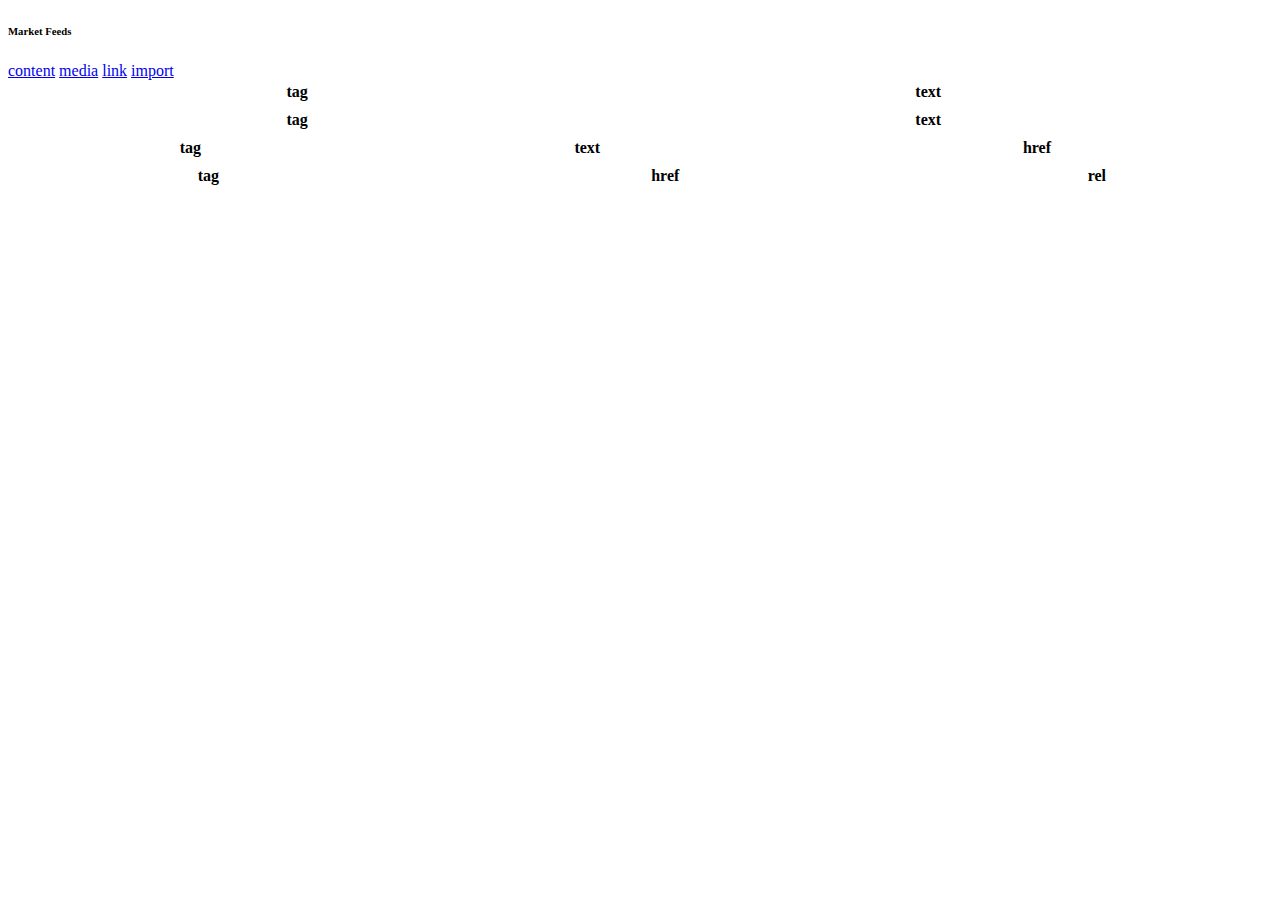
<file: src/main/resources/templates/document.html>
<!DOCTYPE html>
<html
  xmlns:layout="http://www.w3.org/1999/xhtml"
  layout:decorate="~{fragments/main_layout}"
>
  <head> </head>

  <body>
    <div layout:fragment="content" class="container-fluid">
      <div class="row m-2">
        <div class="card text-center">
          <div class="card-header" th:text="${feed.name}"/>
          <div class="card-body">
            <h5 class="card-title" th:text="${doc.title}" />
            <p class="card-text" th:text="${doc.title}" />
            <a
              th:text="Back"
              th:href="@{/news(feedId=${feed.id})}"
              class="btn btn-primary"
            />
            <a
              th:text="Link"
              th:href="${doc.link}"
              target="_blank"
              class="btn btn-primary"
            />
          </div>
          <div
            class="card-footer text-muted"
            th:text="${#temporals.format(doc.publishedDate, 'E, LLL-dd-yyyy h:mm a')}"
          />
        </div>
      </div>

      <div class="row m-2">
        <div class="card shadow">
          <div class="card-header py-3">
            <h6 class="m-0 font-weight-bold text-primary">
              Market Feeds
            </h6>
          </div>
          <div class="card-body">
            <nav>
              <div class="nav nav-pills mb-3" id="v-pills-tab" role="tablist">
                <a
                  class="nav-link active"
                  id="v-pills-content-tab"
                  data-toggle="pill"
                  href="#v-pills-content"
                  role="tab"
                  aria-controls="v-pills-content"
                  aria-selected="true"
                  >content</a
                >
                <a
                  class="nav-link"
                  id="v-pills-media-tab"
                  data-toggle="pill"
                  href="#v-pills-media"
                  role="tab"
                  aria-controls="v-pills-media"
                  aria-selected="false"
                  >media</a
                >
                <a
                  class="nav-link"
                  id="v-pills-link-tab"
                  data-toggle="pill"
                  href="#v-pills-link"
                  role="tab"
                  aria-controls="v-pills-link"
                  aria-selected="false"
                  >link</a
                >
                <a
                  class="nav-link"
                  id="v-pills-import-tab"
                  data-toggle="pill"
                  href="#v-pills-import"
                  role="tab"
                  aria-controls="v-pills-import"
                  aria-selected="false"
                  >import</a
                >
              </div>
            </nav>
            <div class="tab-content" id="v-pills-tabContent">
              <div
                class="tab-pane fade show active"
                id="v-pills-content"
                role="tabpanel"
                aria-labelledby="v-pills-content-tab"
              >
                <table
                  id="tcontent"
                  class="table table-striped table-bordered table-responsive"
                  style="width: 100%;"
                >
                  <thead>
                    <th>tag</th>
                    <th>text</th>
                  </thead>
                  <tbody>
                    <tr th:each="content: ${doc.content}">
                      <td th:text="${content.tag}" />
                      <td th:text="${content.text}" />
                    </tr>
                  </tbody>
                </table>
              </div>
              <div
                class="tab-pane fade"
                id="v-pills-media"
                role="tabpanel"
                aria-labelledby="v-pills-media-tab"
              >
                <table
                  id="tmedia"
                  class="table table-striped table-bordered table-responsive"
                  style="width: 100%;"
                >
                  <thead>
                    <th>tag</th>
                    <th>text</th>
                  </thead>
                  <tbody>
                    <tr th:each="media: ${doc.media}">
                      <td th:text="${media.tag}" />
                      <td>
                        <!-- <a th:if="${media instanceof T(com.borgescloud.markets.news.model.NewsView.Image)}" class="btn" rel="popover" th:data-img="${media.src}" th:text="${media.src}"/> -->
                        <a th:if="${media instanceof T(com.borgescloud.markets.news.model.NewsView.Image)}"  th:href="${media.src}" target="_blank" th:text="${media.src}"/>
                        <span th:unless="${media instanceof T(com.borgescloud.markets.news.model.NewsView.Image)}" th:text="${media.src}" />
                      </td>
                      </span>
                      </td>
                    </tr>
                  </tbody>
                </table>
              </div>
              <div
                class="tab-pane fade"
                id="v-pills-link"
                role="tabpanel"
                aria-labelledby="v-pills-link-tab"
              >
                <table
                  id="tlink"
                  class="table table-striped table-bordered table-responsive"
                  style="width: 100%;"
                >
                  <thead>
                    <th>tag</th>
                    <th>text</th>
                    <th>href</th>
                  </thead>
                  <tbody>
                    <tr th:each="link: ${doc.links}">
                      <td th:text="${link.tag}" />
                      <td th:text="${link.text}" />
                      <td th:text="${link.href}" />
                    </tr>
                  </tbody>
                </table>
              </div>
              <div
                class="tab-pane fade"
                id="v-pills-import"
                role="tabpanel"
                aria-labelledby="v-pills-import-tab"
              >
                <table
                  id="timport"
                  class="table table-striped table-bordered table-responsive"
                  style="width: 100%;"
                >
                  <thead>
                    <th>tag</th>
                    <th>href</th>
                    <th>rel</th>
                  </thead>
                  <tbody>
                    <tr th:each="import: ${doc.imports}">
                      <td th:text="${import.tag}" />
                      <td th:text="${import.href}" />
                      <td th:text="${import.rel}" />
                    </tr>
                  </tbody>
                </table>
              </div>
            </div>
          </div>
        </div>
      </div>
    </div>
    <th:block layout:fragment="page-scripts">

      <script th:inline="javascript">
        // Add custom JS here
        $('a[rel=popover]').popover({
          html: true,
          trigger: 'hover',
          placement: 'bottom',
          content: function(){
            return '<img src="'+$(this).data('img') + '" />';
          }
        });        
      </script>

      <script th:inline="javascript">
        $(document).ready(function () {
          $("#tcontent").DataTable();
          $("#tmedia").DataTable();
          $("#tlink").DataTable();
          $("#timport").DataTable();
        });

      </script>
    </th:block>
  </body>
</html>
</file>
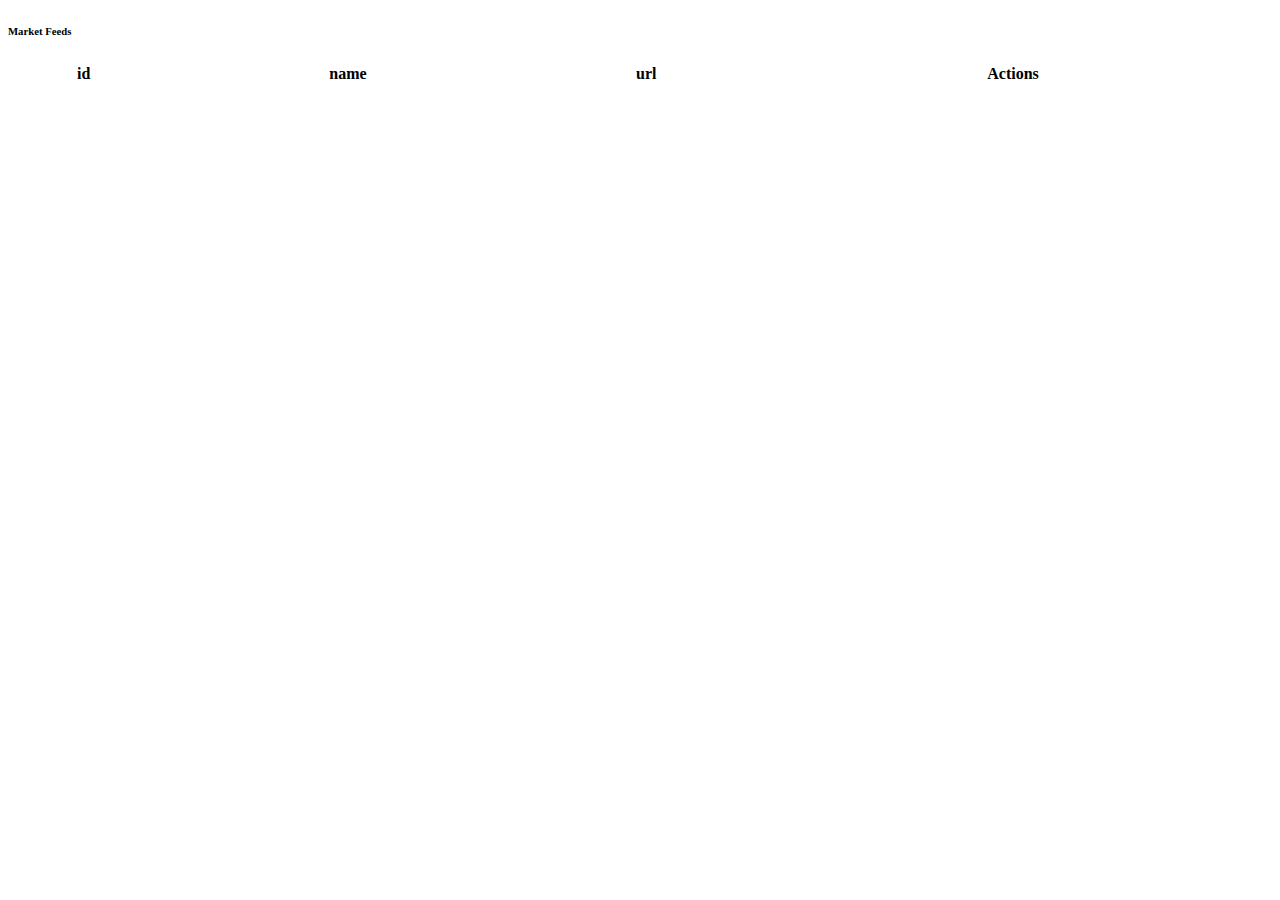
<file: src/main/resources/templates/feeds.html>
<!DOCTYPE html>
<html
  xmlns:layout="http://www.w3.org/1999/xhtml"
  layout:decorate="~{fragments/main_layout}"
>
  <head>
    <title>Feeds</title>
  </head>

  <body>
    
    <div layout:fragment="content" class="container-fluid">
      <div class="row">
        <div class="card shadow mb-4">
          <div class="card-header py-3">
            <h6 class="m-0 font-weight-bold text-primary">
              Market Feeds
            </h6>
          </div>
          <div class="card-body">
            <div class="table-responsive">
              <table
                id="feeds"
                class="table table-striped table-bordered"
                style="width: 100%;"
              >
                <thead>
                  <th>id</th>
                  <th>name</th>
                  <th>url</th>
                  <th>Actions</th>
                </thead>
                <tbody>
                  <tr th:each="feed: ${feeds}" th:id="'rec-' + ${feed.id}">
                    <td th:text="${feed.id}" />
                    <td>
                      <a
                        th:text="${feed.name}"
                        th:href="@{/news(feedId=${feed.id})}"
                      ></a>
                    </td>
                    <td>
                      <a
                        th:text="${feed.url}"
                        th:href="${feed.url}"
                        target="_blank"
                      ></a>
                    </td>
                    <td>
                      <a
                        class="btn btn-danger delete-record"
                        th:attr="data-id=${feed.id}"
                        ><span style="color: white;"
                          ><i class="fas fa-trash-alt white"></i></span
                      ></a>
                    </td>
                  </tr>
                </tbody>
              </table>
            </div>
          </div>
        </div>
      </div>
    </div>

    <th:block layout:fragment="page-scripts">
      <script th:inline="javascript">
        $(document).ready(function () {
          $("#feeds").DataTable();
        });
      </script>

      <script th:inline="javascript">
        // var s = /*[[${stores}]]*/ null;

        jQuery(document).delegate("a.delete-record", "click", function (e) {
          e.preventDefault();
          var didConfirm = confirm("Are you sure You want to delete");
          if (didConfirm == true) {
            var id = jQuery(this).attr("data-id");
            var targetDiv = jQuery(this).attr("targetDiv");

            $.ajax({
              url: "/api/feed/" + id,
              type: "DELETE",
              success: function (result) {
                jQuery("#rec-" + id).remove();
              },
            });

            return true;
          } else {
            return false;
          }
        });
      </script>
    </th:block>
  </body>
</html>
</file>
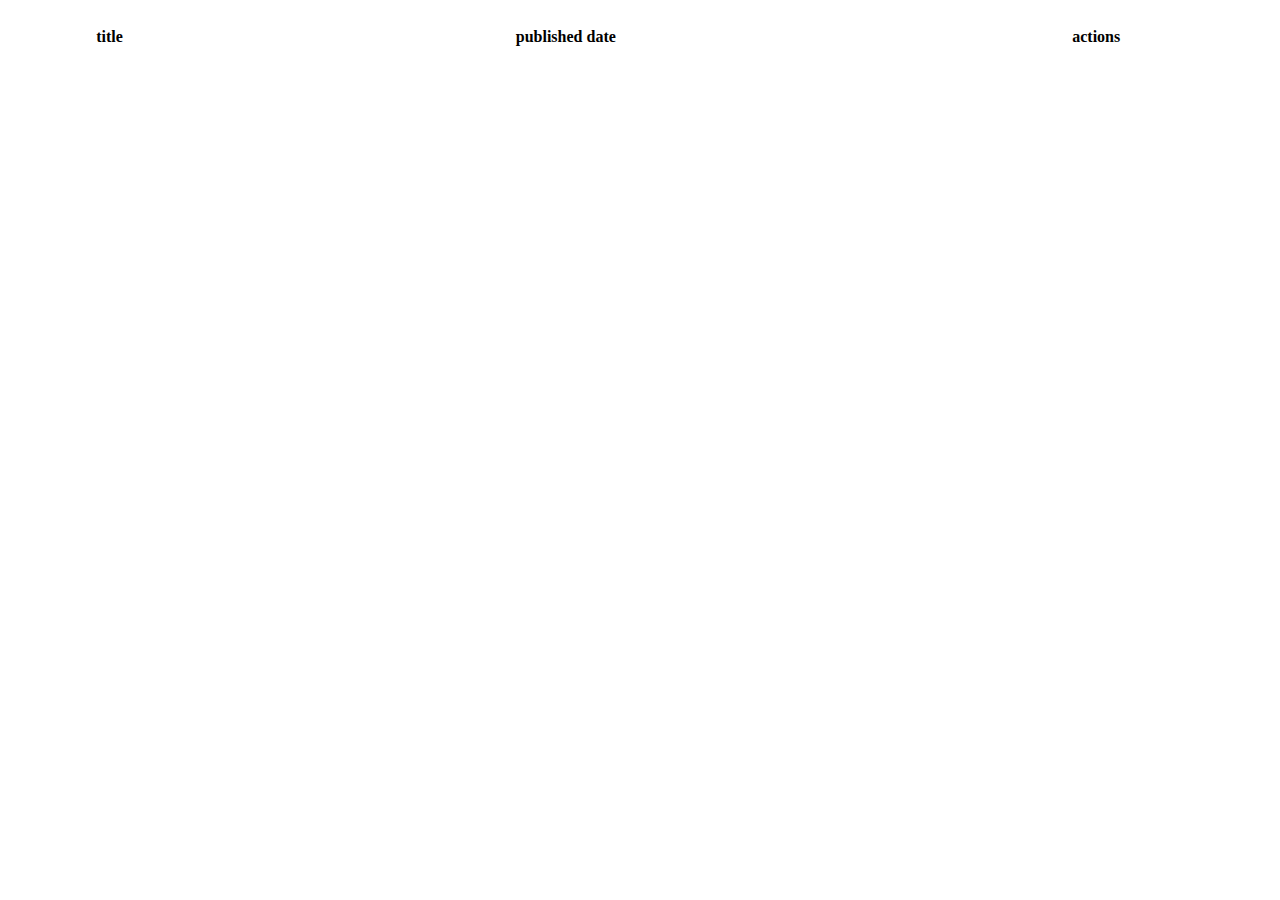
<file: src/main/resources/templates/news.html>
<!DOCTYPE html>
<html
  xmlns:layout="http://www.w3.org/1999/xhtml"
  layout:decorate="~{fragments/main_layout}"
>
  <head>
  </head>

  <body>
    <div layout:fragment="content" class="container-fluid">
      <div class="row">
        <div class="card shadow mb-4">
          <div class="card-header py-3">
            <h6 class="m-0 font-weight-bold text-primary" th:text=${feed.name} />
          </div>
          <div class="card-body">
            <div class="table-responsive">
              <table
                id="news"
                class="table table-striped table-bordered"
                style="width: 100%;"
              >
                <thead>
                  <th>title</th>
                  <th>published date</th>
                  <th>actions</th>
                </thead>
                <tbody>
                  <tr
                    th:each="news: ${feedEntries}"
                    th:id="'rec-' + ${news.id}"
                  >
                    <td>
                      <a
                        th:text="${news.title}"
                        th:href="@{/document(id=${news.id}, feedId=${feed.id})}"
                      ></a>
                    </td>
                    <td
                      th:text="${#temporals.format(news.publishedDate, 'dd-MM-yyyy HH:mm')}"
                    />
                    <td>
                      <a
                        class="btn btn-danger delete-record"
                        th:attr="data-id=${news.id}"
                        ><span style="color: white;"
                          ><i class="fas fa-trash-alt"></i></span
                      ></a>
                      <a
                        class="btn btn-danger"
                        th:href="${news.link}"
                        target="_blank"
                        ><span style="color: white;"
                          ><i class="fas fa-external-link-alt"></i></span
                      ></a>
                    </td>
                  </tr>
                </tbody>
              </table>
            </div>
          </div>
        </div>
      </div>
    </div>

    <th:block layout:fragment="page-scripts">
      <script th:inline="javascript">
        $(document).ready(function () {
          $("#news").DataTable();
        });
      </script>

      <script th:inline="javascript">
        // var s = /*[[${stores}]]*/ null;

        jQuery(document).delegate("a.delete-record", "click", function (e) {
          e.preventDefault();
          var didConfirm = confirm("Are you sure You want to delete");
          if (didConfirm == true) {
            var id = jQuery(this).attr("data-id");
            var targetDiv = jQuery(this).attr("targetDiv");

            $.ajax({
              url: "/api/feed/" + id,
              type: "DELETE",
              success: function (result) {
                jQuery("#rec-" + id).remove();
              },
            });

            return true;
          } else {
            return false;
          }
        });
      </script>
    </th:block>
  </body>
</html>
</file>
